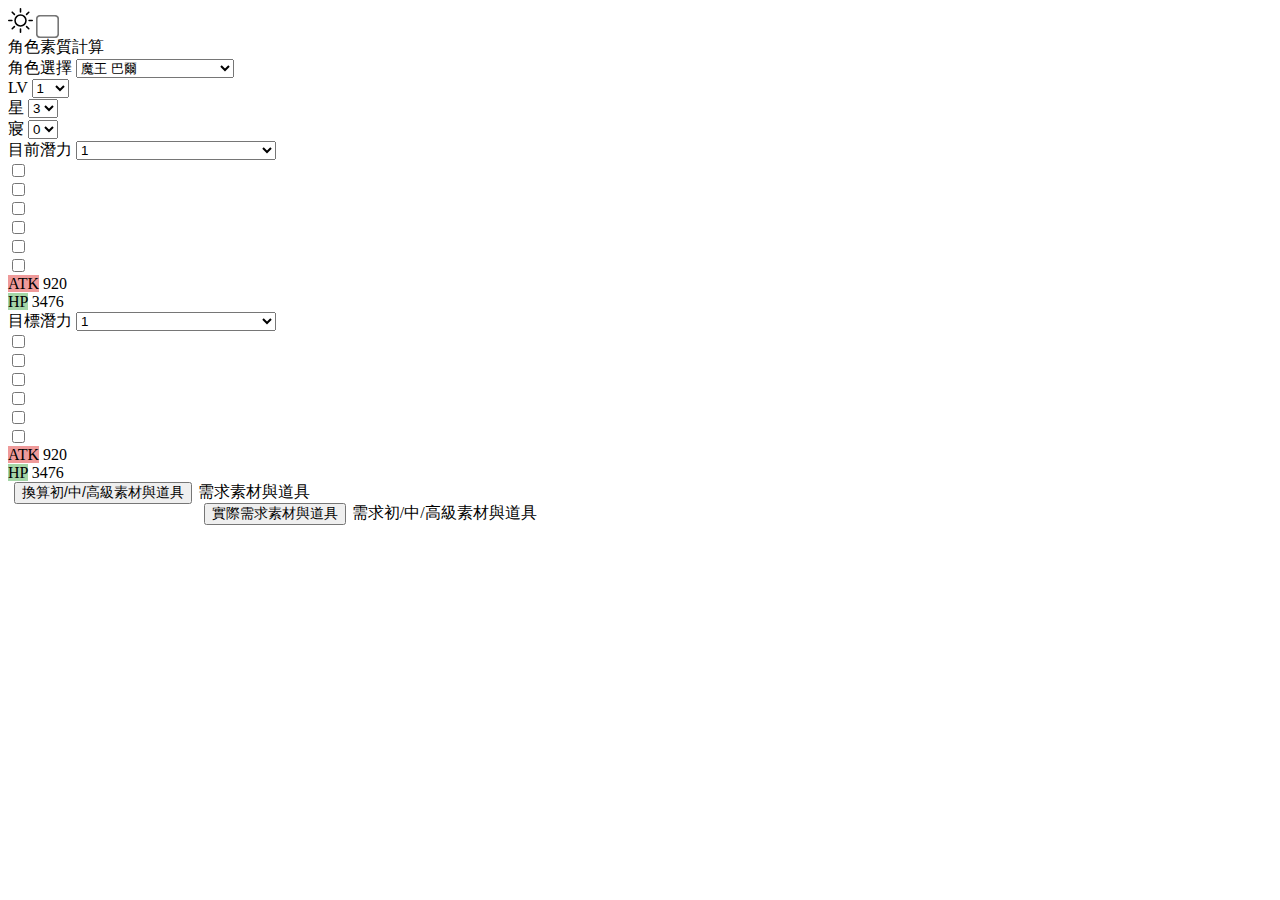
<file: characterStatus/index.html>
<html>
  <head>
    <meta http-equiv="Content-Type" content="text/html; charset=utf-8" />
    <meta http-equiv="X-UA-Compatible" content="IE=edge">
    <meta name="viewport" content="width=device-width, initial-scale=1, shrink-to-fit=no">
    <title>天下布魔 - 陽春角色素質計算機</title>
    <link href="../css/custom.css" rel="stylesheet"/>
    <link href="https://cdn.jsdelivr.net/npm/bootstrap@5.0.0/dist/css/bootstrap.min.css" rel="stylesheet" integrity="sha384-wEmeIV1mKuiNpC+IOBjI7aAzPcEZeedi5yW5f2yOq55WWLwNGmvvx4Um1vskeMj0" crossorigin="anonymous">
    <link href="../css/init.css" rel="stylesheet">
    <script src="https://code.jquery.com/jquery-3.6.0.min.js" integrity="sha256-/xUj+3OJU5yExlq6GSYGSHk7tPXikynS7ogEvDej/m4=" crossorigin="anonymous"></script>
    <script src="https://cdn.jsdelivr.net/npm/bootstrap@5.0.0/dist/js/bootstrap.bundle.min.js" integrity="sha384-p34f1UUtsS3wqzfto5wAAmdvj+osOnFyQFpp4Ua3gs/ZVWx6oOypYoCJhGGScy+8" crossorigin="anonymous"></script>
    <script src="../data/potentialInfo.js"></script>
    <script src="../data/materialInfo.js"></script>
    <script src="../data/characterInfo.js"></script>
    <script src="characterStatus.js"></script>
    <script src="../switch.js"></script>
  </head>
  <body>
    <div class="container P-4">
      <div class=" form-check form-switch mt-3 me-3 m-3">
        <label class="form-check-label ms-3" for="lightSwitch">
          <svg
            xmlns="http://www.w3.org/2000/svg"
            width="25"
            height="25"
            fill="currentColor"
            class="bi bi-brightness-high"
            viewBox="0 0 16 16">
            <path
              d="M8 11a3 3 0 1 1 0-6 3 3 0 0 1 0 6zm0 1a4 4 0 1 0 0-8 4 4 0 0 0 0 8zM8 0a.5.5 0 0 1 .5.5v2a.5.5 0 0 1-1 0v-2A.5.5 0 0 1 8 0zm0 13a.5.5 0 0 1 .5.5v2a.5.5 0 0 1-1 0v-2A.5.5 0 0 1 8 13zm8-5a.5.5 0 0 1-.5.5h-2a.5.5 0 0 1 0-1h2a.5.5 0 0 1 .5.5zM3 8a.5.5 0 0 1-.5.5h-2a.5.5 0 0 1 0-1h2A.5.5 0 0 1 3 8zm10.657-5.657a.5.5 0 0 1 0 .707l-1.414 1.415a.5.5 0 1 1-.707-.708l1.414-1.414a.5.5 0 0 1 .707 0zm-9.193 9.193a.5.5 0 0 1 0 .707L3.05 13.657a.5.5 0 0 1-.707-.707l1.414-1.414a.5.5 0 0 1 .707 0zm9.193 2.121a.5.5 0 0 1-.707 0l-1.414-1.414a.5.5 0 0 1 .707-.707l1.414 1.414a.5.5 0 0 1 0 .707zM4.464 4.465a.5.5 0 0 1-.707 0L2.343 3.05a.5.5 0 1 1 .707-.707l1.414 1.414a.5.5 0 0 1 0 .708z"
            />
          </svg>
        </label>
        <input class="form-check-input pointer" type="checkbox" id="lightSwitch" />
      </div>
      <div class="row">
        <div class="col-md-12 border border-danger border-2 rounded-3 d-grid gap-3 p-3">
          <div class="border-bottom border-danger">角色素質計算</div>
          <div class="row charDiv justify-content-around">
            <div class="row">
              <div class="col col-12 col-md-3">角色選擇
                <select class="char form-select pointer"></select>
              </div>
              <div class="col">LV <select class="lv form-select pointer"></select></div>
              <div class="col">星 <select class="star form-select pointer"></select></div>
              <!-- <div class="col">絆 <select class="bond form-select pointer"></select></div> -->
              <div class="col">寢 <select class="discipline form-select pointer"></select></div>
              <div class="col">
                <span>目前潛力</span>
                <select id="curPotSelect" class="potential form-select pointer"></select>
                <div id="curSubPot" class="text-center text-nowrap mt-2">
                  <div class="form-check form-check-inline">
                    <input class="subpot form-check-input pointer" type="checkbox" value="1">
                  </div>
                  <div class="form-check form-check-inline">
                    <input class="subpot form-check-input pointer" type="checkbox" value="2">
                  </div>
                  <div class="form-check form-check-inline">
                    <input class="subpot form-check-input pointer" type="checkbox" value="3">
                  </div>
                  <div class="form-check form-check-inline">
                    <input class="subpot form-check-input pointer" type="checkbox" value="4">
                  </div>
                  <div class="form-check form-check-inline">
                    <input class="subpot form-check-input pointer" type="checkbox" value="5">
                  </div>
                  <div class="form-check form-check-inline">
                    <input class="subpot form-check-input pointer" type="checkbox" value="6">
                  </div>
                </div>
              </div>
            </div>
            <div class="row">
              <div class="input-group flex-nowrap col">
                <span class="input-group-text resultAtkLabel">ATK</span>
                <span class="resultAtk border rounded-end d-flex p-2 w-max"></span>
              </div>
              <div class="input-group flex-nowrap col">
                <span class="input-group-text resultHpLabel">HP</span>
                <span class="resultHp border rounded-end d-flex p-2 w-max"></span>
              </div>
            </div>
          </div>
        </div>
        <div class="col-md-12 border border-danger border-2 rounded-3 d-grid gap-3 p-3 mt-3">
          <div class="row targetDiv justify-content-around">
            <div class="row">
              <div class="targetPot">
                <span>目標潛力</span>
                <select id="targetPotSelect" class="potential form-select pointer"></select>
                <div id="targetSubPot" class="text-center text-nowrap mt-2">
                  <div class="form-check form-check-inline">
                    <input class="subpot form-check-input pointer" type="checkbox" value="1">
                  </div>
                  <div class="form-check form-check-inline">
                    <input class="subpot form-check-input pointer" type="checkbox" value="2">
                  </div>
                  <div class="form-check form-check-inline">
                    <input class="subpot form-check-input pointer" type="checkbox" value="3">
                  </div>
                  <div class="form-check form-check-inline">
                    <input class="subpot form-check-input pointer" type="checkbox" value="4">
                  </div>
                  <div class="form-check form-check-inline">
                    <input class="subpot form-check-input pointer" type="checkbox" value="5">
                  </div>
                  <div class="form-check form-check-inline">
                    <input class="subpot form-check-input pointer" type="checkbox" value="6">
                  </div>
                </div>
              </div>
            </div>
            <div id="targetStatus" class="row">
              <div class="input-group flex-nowrap col">
                <span class="input-group-text resultAtkLabel">ATK</span>
                <span class="resultAtk border rounded-end d-flex p-2 w-max"></span>
              </div>
              <div class="input-group flex-nowrap col">
                <span class="input-group-text resultHpLabel">HP</span>
                <span class="resultHp border rounded-end d-flex p-2 w-max"></span>
              </div>
            </div>
          </div>
          <div class="border-bottom border-danger originalDiv">
            <span class="float-start">需求素材與道具</span>
            <button id="exchangeBtn" class="btn btn-outline-danger">換算初/中/高級素材與道具</button>
          </div>
          <div class="row materialDiv justify-content-around originalDiv">
            <div class="row">
              <div id="allRequiredItem" class="row">
              </div>
            </div>
          </div>
          <div class="border-bottom border-danger exchangedDiv d-none">
            <span class="float-start">需求初/中/高級素材與道具</span>
            <button id="restoreBtn" class="btn btn-outline-danger">實際需求素材與道具</button>
          </div>
          <div class="row materialExchangeDiv justify-content-around exchangedDiv d-none">
            <div class="row">
              <div id="exchangedRequiredItem" class="row">
              </div>
            </div>
          </div>
        </div>
      </div>
    </div>
  </body>
</html>
</file>
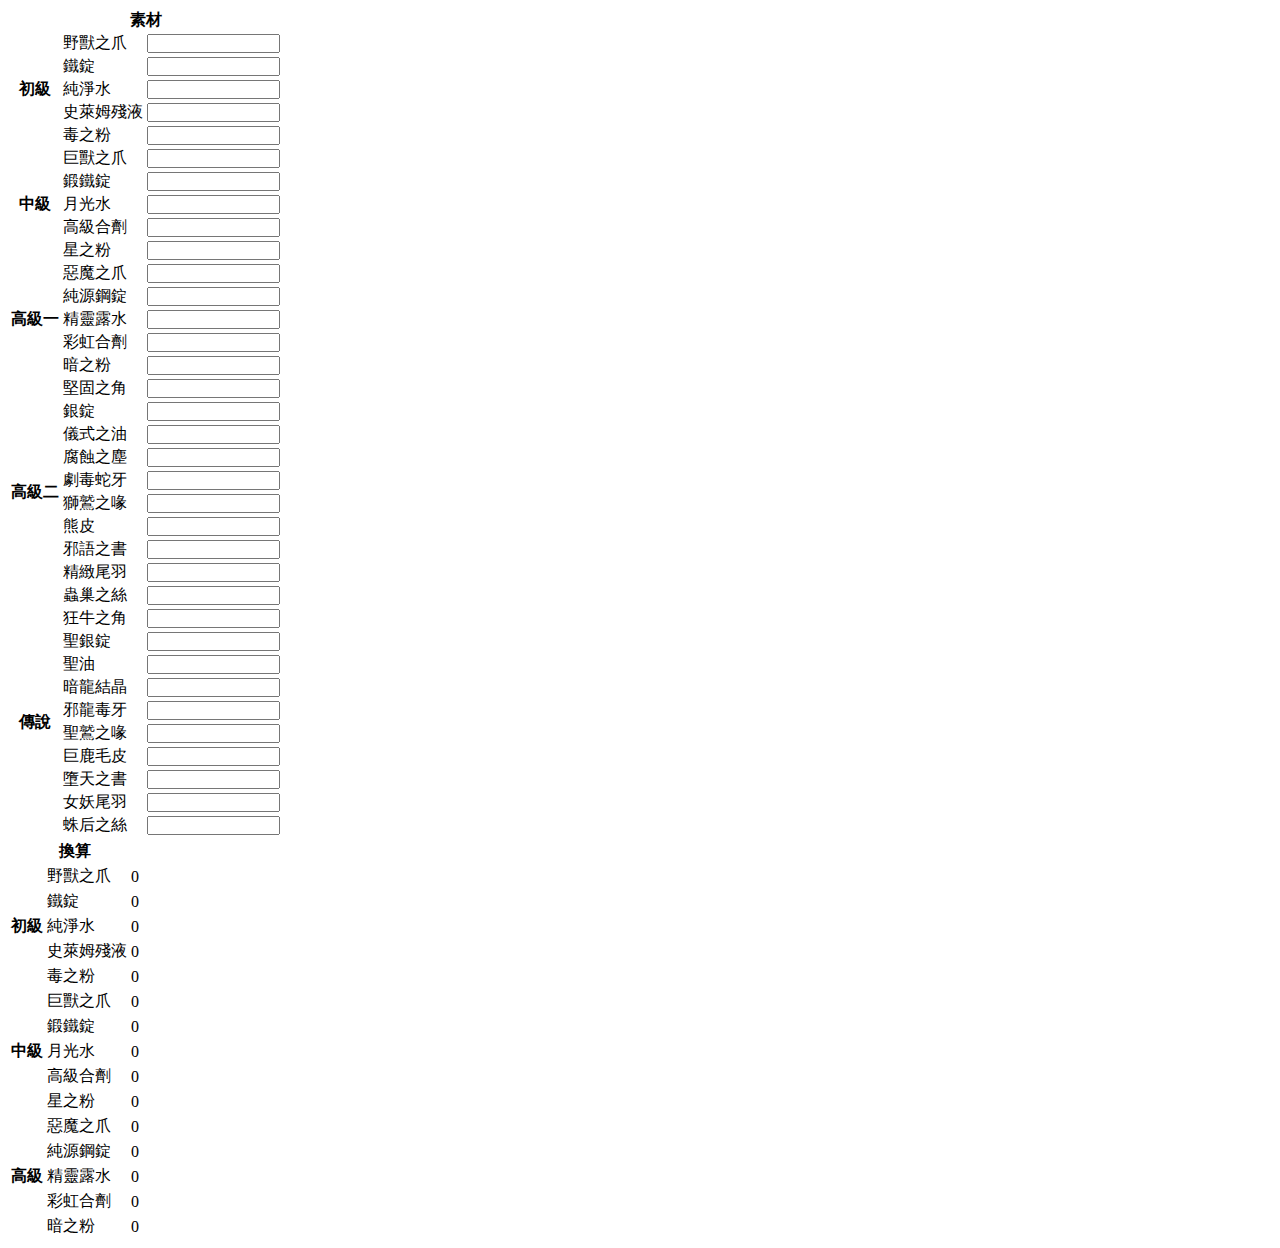
<file: potentialMaterial/index.html>
<html>
  <head>
    <meta http-equiv="Content-Type" content="text/html; charset=utf-8" />
    <meta http-equiv="X-UA-Compatible" content="IE=edge">
    <meta name="viewport" content="width=device-width, initial-scale=1, shrink-to-fit=no">
    <link href="../css/init.css" rel="stylesheet">
    <link href="https://cdn.jsdelivr.net/npm/bootstrap@5.0.0/dist/css/bootstrap.min.css" rel="stylesheet" integrity="sha384-wEmeIV1mKuiNpC+IOBjI7aAzPcEZeedi5yW5f2yOq55WWLwNGmvvx4Um1vskeMj0" crossorigin="anonymous">
    <script src="https://code.jquery.com/jquery-3.6.0.min.js" integrity="sha256-/xUj+3OJU5yExlq6GSYGSHk7tPXikynS7ogEvDej/m4=" crossorigin="anonymous"></script>
    <script src="https://cdn.jsdelivr.net/npm/bootstrap@5.0.0/dist/js/bootstrap.bundle.min.js" integrity="sha384-p34f1UUtsS3wqzfto5wAAmdvj+osOnFyQFpp4Ua3gs/ZVWx6oOypYoCJhGGScy+8" crossorigin="anonymous"></script>
    <script src="tkfmcal.js"></script>
  </head>
  <body>
    <div class="container">
      <div class="row">
        <div class="col-md-6">
          <table class="table table-sm table-hover table-bordered table-dark align-middle text-center slim">
            <thead>
              <tr>
                <th scope="col" colspan=3>素材</th>
              </tr>
            </thead>
            <tbody>
              <tr class="table-primary">
                <th scope="row" rowspan=5>初級</th>
                <td>野獸之爪</td>
                <td>
                  <input id="low1" type="number" min="0" class="form-control" />
                </td>
              </tr>
              <tr class="table-primary">
                <td>鐵錠</td>
                <td>
                  <input id="low2" type="number" min="0" class="form-control" />
                </td>
              </tr>
              <tr class="table-primary">
                <td>純淨水</td>
                <td>
                  <input id="low3" type="number" min="0" class="form-control" />
                </td>
              </tr>
              <tr class="table-primary">
                <td>史萊姆殘液</td>
                <td>
                  <input id="low5" type="number" min="0" class="form-control" />
                </td>
              </tr>
              <tr class="table-primary">
                <td>毒之粉</td>
                <td>
                  <input id="low4" type="number" min="0" class="form-control" />
                </td>
              </tr>
              <tr class="table-secondary">
                <th scope="row" rowspan=5>中級</th>
                <td>巨獸之爪</td>
                <td>
                  <input id="mid1" type="number" min="0" class="form-control" />
                </td>
              </tr>
              <tr class="table-secondary">
                <td>鍛鐵錠</td>
                <td>
                  <input id="mid2" type="number" min="0" class="form-control" />
                </td>
              </tr>
              <tr class="table-secondary">
                <td>月光水</td>
                <td>
                  <input id="mid3" type="number" min="0" class="form-control" />
                </td>
              </tr>
              <tr class="table-secondary">
                <td>高級合劑</td>
                <td>
                  <input id="mid5" type="number" min="0" class="form-control" />
                </td>
              </tr>
              <tr class="table-secondary">
                <td>星之粉</td>
                <td>
                  <input id="mid4" type="number" min="0" class="form-control" />
                </td>
              </tr>
              <tr class="table-success">
                <th scope="row" rowspan=5>高級一</th>
                <td>惡魔之爪</td>
                <td>
                  <input id="high1" type="number" min="0" class="form-control" />
                </td>
              </tr>
              <tr class="table-success">
                <td>純源鋼錠</td>
                <td>
                  <input id="high2" type="number" min="0" class="form-control" />
                </td>
              </tr>
              <tr class="table-success">
                <td>精靈露水</td>
                <td>
                  <input id="high3" type="number" min="0" class="form-control" />
                </td>
              </tr>
              <tr class="table-success">
                <td>彩虹合劑</td>
                <td>
                  <input id="high5" type="number" min="0" class="form-control" />
                </td>
              </tr>
              <tr class="table-success">
                <td>暗之粉</td>
                <td>
                  <input id="high4" type="number" min="0" class="form-control" />
                </td>
              </tr>
              <tr class="table-danger">
                <th scope="row" rowspan=10>高級二</th>
                <td>堅固之角</td>
                <td>
                  <input id="advancedHigh1" type="number" min="0" class="form-control" />
                </td>
              </tr>
              <tr class="table-danger">
                <td>銀錠</td>
                <td>
                  <input id="advancedHigh2" type="number" min="0" class="form-control" />
                </td>
              </tr>
              <tr class="table-danger">
                <td>儀式之油</td>
                <td>
                  <input id="advancedHigh3" type="number" min="0" class="form-control" />
                </td>
              </tr>
              <tr class="table-danger">
                <td>腐蝕之塵</td>
                <td>
                  <input id="advancedHigh4" type="number" min="0" class="form-control" />
                </td>
              </tr>
              <tr class="table-danger">
                <td>劇毒蛇牙</td>
                <td>
                  <input id="advancedHigh5" type="number" min="0" class="form-control" />
                </td>
              </tr>
              <tr class="table-danger">
                <td>獅鷲之喙</td>
                <td>
                  <input id="advancedHigh6" type="number" min="0" class="form-control" />
                </td>
              </tr>
              <tr class="table-danger">
                <td>熊皮</td>
                <td>
                  <input id="advancedHigh7" type="number" min="0" class="form-control" />
                </td>
              </tr>
              <tr class="table-danger">
                <td>邪語之書</td>
                <td>
                  <input id="advancedHigh8" type="number" min="0" class="form-control" />
                </td>
              </tr>
              <tr class="table-danger">
                <td>精緻尾羽</td>
                <td>
                  <input id="advancedHigh9" type="number" min="0" class="form-control" />
                </td>
              </tr>
              <tr class="table-danger">
                <td>蟲巢之絲</td>
                <td>
                  <input id="advancedHigh10" type="number" min="0" class="form-control" />
                </td>
              </tr>
              <tr class="table-warning">
                <th scope="row" rowspan=10>傳說</th>
                <td>狂牛之角</td>
                <td>
                  <input id="highest1" type="number" min="0" class="form-control" />
                </td>
              </tr>
              <tr class="table-warning">
                <td>聖銀錠</td>
                <td>
                  <input id="highest2" type="number" min="0" class="form-control" />
                </td>
              </tr>
              <tr class="table-warning">
                <td>聖油</td>
                <td>
                  <input id="highest3" type="number" min="0" class="form-control" />
                </td>
              </tr>
              <tr class="table-warning">
                <td>暗龍結晶</td>
                <td>
                  <input id="highest4" type="number" min="0" class="form-control" />
                </td>
              </tr>
              <tr class="table-warning">
                <td>邪龍毒牙</td>
                <td>
                  <input id="highest5" type="number" min="0" class="form-control" />
                </td>
              </tr>
              <tr class="table-warning">
                <td>聖鷲之喙</td>
                <td>
                  <input id="highest6" type="number" min="0" class="form-control" />
                </td>
              </tr>
              <tr class="table-warning">
                <td>巨鹿毛皮</td>
                <td>
                  <input id="highest7" type="number" min="0" class="form-control" />
                </td>
              </tr>
              <tr class="table-warning">
                <td>墮天之書</td>
                <td>
                  <input id="highest8" type="number" min="0" class="form-control" />
                </td>
              </tr>
              <tr class="table-warning">
                <td>女妖尾羽</td>
                <td>
                  <input id="highest9" type="number" min="0" class="form-control" />
                </td>
              </tr>
              <tr class="table-warning">
                <td>蛛后之絲</td>
                <td>
                  <input id="highest10" type="number" min="0" class="form-control" />
                </td>
              </tr>
            </tbody>
          </table>
        </div>
        <div class="col-md-6">
          <table class="table table-hover table-bordered table-dark align-middle text-center">
            <thead>
              <tr>
                <th scope="col" colspan=3>換算</th>
              </tr>
            </thead>
            <tbody>
              <tr class="table-primary">
                <th scope="row" rowspan=5>初級</th>
                <td>野獸之爪</td>
                <td id="calcuLow1"></td>
              </tr>
              <tr class="table-primary">
                <td>鐵錠</td>
                <td id="calcuLow2"></td>
              </tr>
              <tr class="table-primary">
                <td>純淨水</td>
                <td id="calcuLow3"></td>
              </tr>
              <tr class="table-primary">
                <td>史萊姆殘液</td>
                <td id="calcuLow5"></td>
              </tr>
              <tr class="table-primary">
                <td>毒之粉</td>
                <td id="calcuLow4"></td>
              </tr>
              <tr class="table-secondary">
                <th scope="row" rowspan=5>中級</th>
                <td>巨獸之爪</td>
                <td id="calcuMid1"></td>
              </tr>
              <tr class="table-secondary">
                <td>鍛鐵錠</td>
                <td id="calcuMid2"></td>
              </tr>
              <tr class="table-secondary">
                <td>月光水</td>
                <td id="calcuMid3"></td>
              </tr>
              <tr class="table-secondary">
                <td>高級合劑</td>
                <td id="calcuMid5"></td>
              </tr>
              <tr class="table-secondary">
                <td>星之粉</td>
                <td id="calcuMid4"></td>
              </tr>
              <tr class="table-success">
                <th scope="row" rowspan=5>高級</th>
                <td>惡魔之爪</td>
                <td id="calcuHigh1"></td>
              </tr>
              <tr class="table-success">
                <td>純源鋼錠</td>
                <td id="calcuHigh2"></td>
              </tr>
              <tr class="table-success">
                <td>精靈露水</td>
                <td id="calcuHigh3"></td>
              </tr>
              <tr class="table-success">
                <td>彩虹合劑</td>
                <td id="calcuHigh5"></td>
              </tr>
              <tr class="table-success">
                <td>暗之粉</td>
                <td id="calcuHigh4"></td>
              </tr>
            </tbody>
          </table>
        </div>
      </div>
    </div>
  </body>
</html>
</file>
<file: css/custom.css>
#lightSwitch {
    transform: scale(1.8);
  }
</file>
<file: css/init.css>
/*****************************************************\
              Potential Material Calculator
\*****************************************************/
@media (max-width: 768px) {
  .col-4 {
    width: 29% !important;
  }
  .col-xs-6 {
    flex: 0 0 auto !important;
    width: 50% !important;
  }
}
body {
  /* background-color: #383838; */
}
.slim.table>:not(caption) > * > * {
  padding-top: 0;
  padding-bottom: 0;
}
.slim .form-control {
  padding-top: 0;
  padding-bottom: 0;
  line-height: normal;
}
input {
  text-align: right;
}
/* .row {
  align-items: center;
} */
input[type='number'] {
  width: 10em;
  margin: auto;
}

/*****************************************************\
              Character Status Calculator
\*****************************************************/
.form-check-inline {
  margin-right: auto !important;
}
.pointer {
  cursor: pointer;
}
input[type='checkbox'].skillPot:checked {
  background-color: #CE93D8;
}
input[type='checkbox'].hpPot:checked,
.resultHpLabel {
  background-color: #A5D6A7 !important;
}
input[type='checkbox'].atkPot:checked,
.resultAtkLabel {
  background-color: #EF9A9A !important;
}
.w-max {
  width:100%;
}
#exchangeBtn,
#restoreBtn {
  font-size: 14px;
  padding: 0 .375rem;
  margin: 0 .375rem;
  float: left;
}

@media only screen and (hover: hover) and (pointer: fine){
  .potential {
    width: 200px !important;
  }
  .targetPot {
    flex: 0 0 0%;
  }
  .col-custom {
    padding-top: 0.2rem;
    padding-bottom: 0.2rem;
  }
}

@media screen and (min-width: 0px) {
  .col-custom {
    width: calc(50%);
  }
}

@media screen and (min-width: 624px) {
  .col-custom {
    width: calc(33.3333%);
  }
}

@media screen and (min-width: 768px) {
  .col-custom {
    width: calc(25%);
  }
}

@media screen and (min-width: 1200px) {
  .col-custom {
    width: calc(20%);
  }
}

@media screen and (min-width: 1360px) {
  .col-custom {
    width: calc(16.6667%);
  }
}
/*****************************************************\
                      Recruitment
\*****************************************************/
.fieldset {
  position: relative;
  border: 1px solid #ddd;
  padding: 10px;
}
.fieldset span {
  position: absolute;
  top: 0;
  font-size: 13px;
  line-height: 1;
  margin: -9px 0 0; /* half of font-size */
  background: #dc3545;
  color: #ffffff;
  padding: 3px 3px;
  border-radius: 8px;
}
label.btn-outline-danger:hover {
  border: 1px solid #dc3545;
  box-shadow: #dc3545 0px 0px 0.5rem inset, #dc3545 0px 0px 0.1rem;
  background-color: #f8f9fa;
  color: #dc3545;
}
label.btn-outline-warning:hover {
  border: 1px solid #ffc107;
  box-shadow: #ffc107 0px 0px 0.5rem inset, #ffc107 0px 0px 0.1rem;
  background-color: #212529;
  color: #ffc107;
}
.text-small {
  font-size: 0.7em;
}
.charName {
  padding: 0 5px;
}
.tagIcon {
  width: 0;
}
.tooltip-inner {
  text-align: left !important;
  white-space: pre-wrap;
  font-size: 16px;
}
.material-icons {
  font-size: 16px !important;
}
.guarantee {
  display: flex;
  align-items: center;
}
#filtered {
  vertical-align: middle;
}
#clearTagButton,
#listStyle {
  font-size: 14px;
  padding: 0 .375rem;
  margin: 0 .375rem;
  float: right;
}
#filtered .rarity {
  padding-left: 1.2em;
}
.nowrap {
  white-space: nowrap;
}
.charBlock {
  padding-left: 0 !important;
  padding-right: 0 !important;
  margin: 0 0 1rem;
}
.table {
  margin-bottom: 0 !important;
}
.triggerDiv {
  display: block !important;
  padding: 0 .75rem;
  text-align: center;
  border-bottom: 1px solid;
}
.hide {
  display: none;
}
.bg-dark.nav-link.active {
  color: #fff !important;
  border-color: #dee2e6 #dee2e6 #212529 !important;
}
.bg-dark.nav-link {
  color: #C2C6CA !important;
}
.rarity_2 {
  color: #ffc400;
}
.rarity_3 {
  color: #ee93f7;
}
</file>
